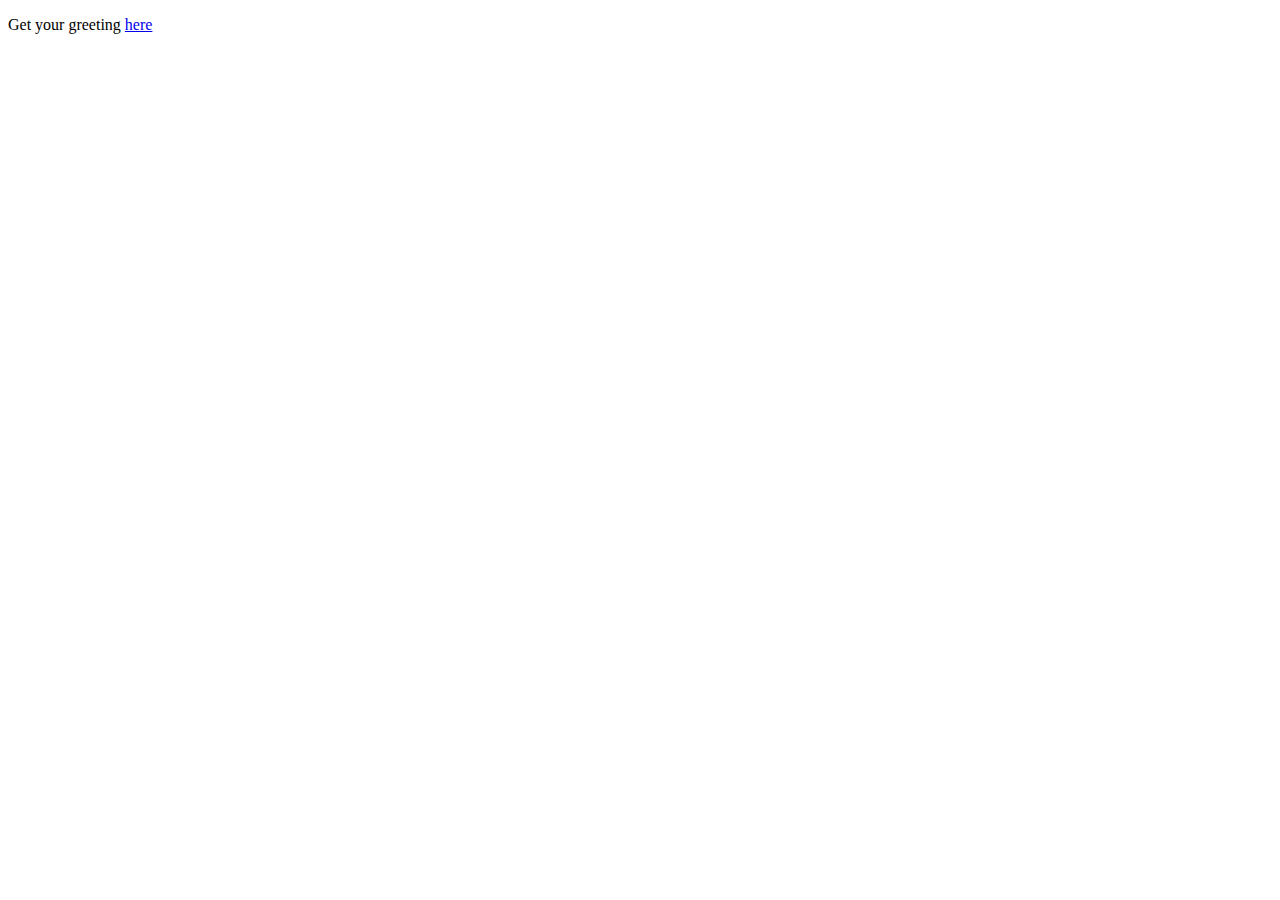
<file: Lynda/Serving Web Content with Spring MVC/gs-serving-web-content-master/complete/src/main/resources/static/index.html>
<!DOCTYPE HTML>
<html>
<head> 
    <title>Getting Started: Serving Web Content</title> 
    <meta http-equiv="Content-Type" content="text/html; charset=UTF-8" />
</head>
<body>
    <p>Get your greeting <a href="/greeting">here</a></p>
</body>
</html>
</file>
